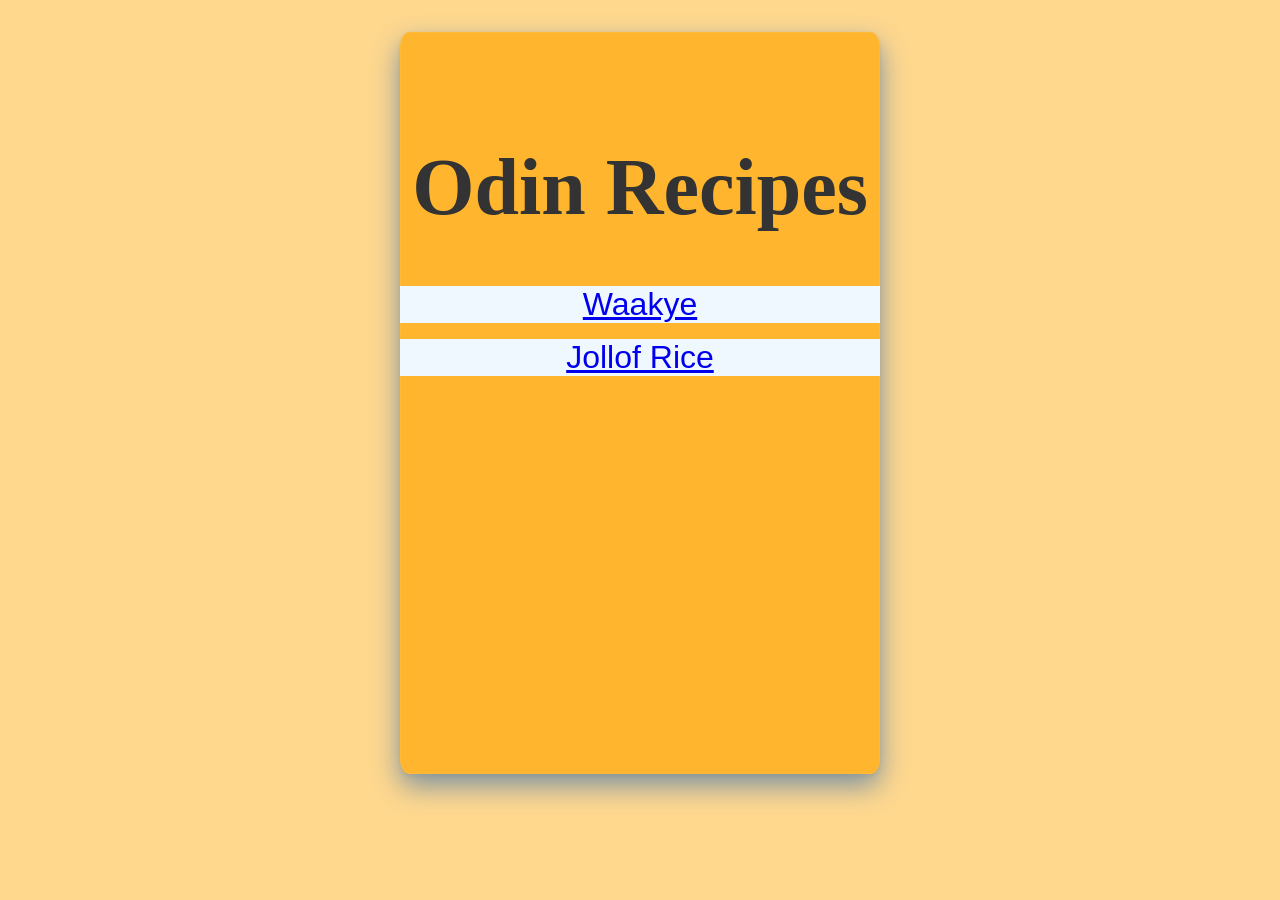
<file: index.html>
<!DOCTYPE html>
<html lang="en">
<head>
    <meta charset="UTF-8">
    <meta name="viewport" content="width=device-width, initial-scale=1.0">
    <title>Odin Recipes</title>
    <!-- this was added to restyle it after being plain html -->
    <link rel="stylesheet" href="style.css">
</head>
<body>
  <div>
    <h1>Odin Recipes</h1>
    <ul>
        <li><a href="./recipes/Waakye.html">Waakye</a></li>
        <li><a href="./recipes/jollofrice.html">Jollof Rice</a></li>
    </ul>
  </div>
</body>
</html>
</file>
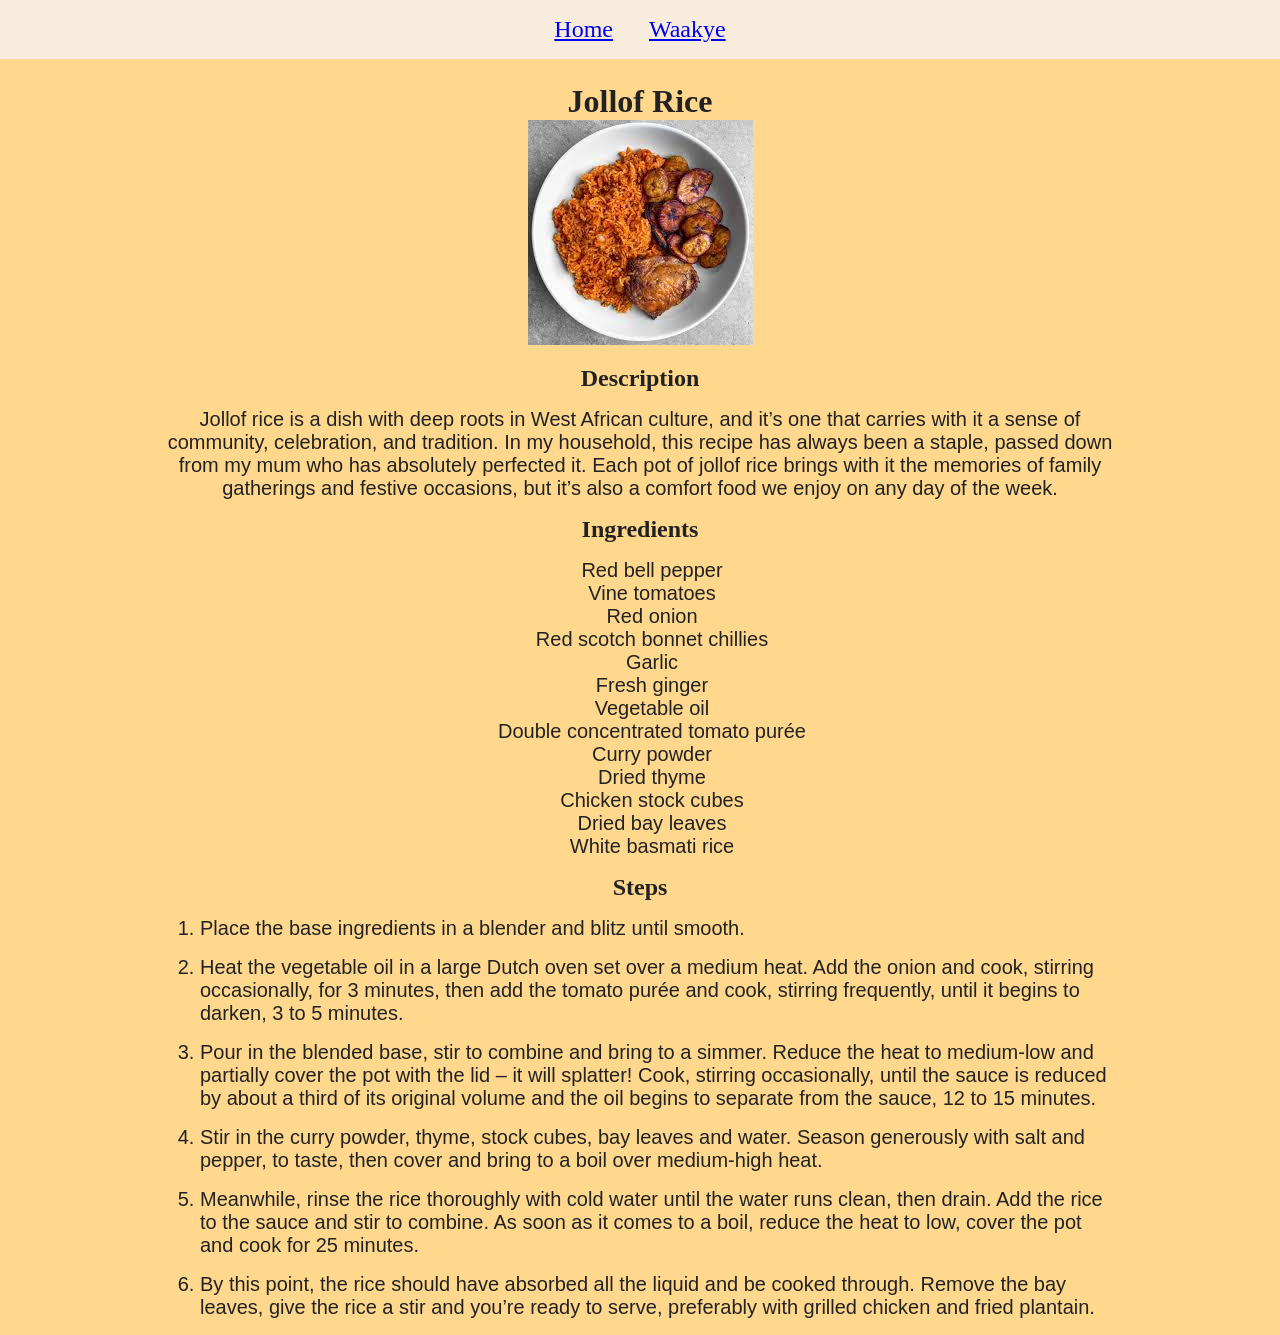
<file: recipes/jollofrice.html>
<!DOCTYPE html>
<html lang="en">
<head>
    <meta charset="UTF-8">
    <meta name="viewport" content="width=device-width, initial-scale=1.0">
    <title>Document</title>
    <link rel="stylesheet" href="recipes.css">
</head>
<body>
  <div class="nav">
    <a href="../index.html">Home</a>
    <a href="../recipes/Waakye.html">Waakye</a>
</div>
  <div class="container">
    <h1>Jollof Rice</h1>
    <img src="../images/jollof rice.jpeg" alt="photo of jollof rice">
    <h2>Description</h2>
    <p>
        Jollof rice is a dish with deep roots in West African culture, and it’s one that carries with it a sense of community, celebration, and tradition. In my household, this recipe has always been a staple, passed down from my mum who has absolutely perfected it. Each pot of jollof rice brings with it the memories of family gatherings and festive occasions, but it’s also a comfort food we enjoy on any day of the week.
    </p>
    <h3>Ingredients</h3>
    <ul>
        <li>Red bell pepper</li>
        <li>Vine tomatoes</li>
        <li>Red onion</li>
        <li>Red scotch bonnet chillies</li>
        <li>Garlic</li>
        <li>Fresh ginger</li>
        <li>Vegetable oil</li>
        <li>Double concentrated tomato purée </li>
        <li>Curry powder</li>
        <li>Dried thyme</li>
        <li>Chicken stock cubes</li>
        <li>Dried bay leaves</li>
        <li>White basmati rice</li>
    </ul>
    <h3>Steps</h3>
    <ol>
        <li>
            Place the base ingredients in a blender and blitz until smooth.
        </li>
        <li>
            Heat the vegetable oil in a large Dutch oven set over a medium heat. Add the onion and cook, stirring occasionally, for 3 minutes, then add the tomato purée and cook, stirring frequently, until it begins to darken, 3 to 5 minutes.
        </li>
        <li>
            Pour in the blended base, stir to combine and bring to a simmer. Reduce the heat to medium-low and partially cover the pot with the lid – it will splatter! Cook, stirring occasionally, until the sauce is reduced by about a third of its original volume and the oil begins to separate from the sauce, 12 to 15 minutes.
        </li>
        <li>
            Stir in the curry powder, thyme, stock cubes, bay leaves and water. Season generously with salt and pepper, to taste, then cover and bring to a boil over medium-high heat.
        </li>
        <li>
            Meanwhile, rinse the rice thoroughly with cold water until the water runs clean, then drain. Add the rice to the sauce and stir to combine. As soon as it comes to a boil, reduce the heat to low, cover the pot and cook for 25 minutes.
        </li>
        <li>
            By this point, the rice should have absorbed all the liquid and be cooked through. Remove the bay leaves, give the rice a stir and you’re ready to serve, preferably with grilled chicken and fried plantain.
        </li>
    </ol>
</div>
</body>
</html>
</file>
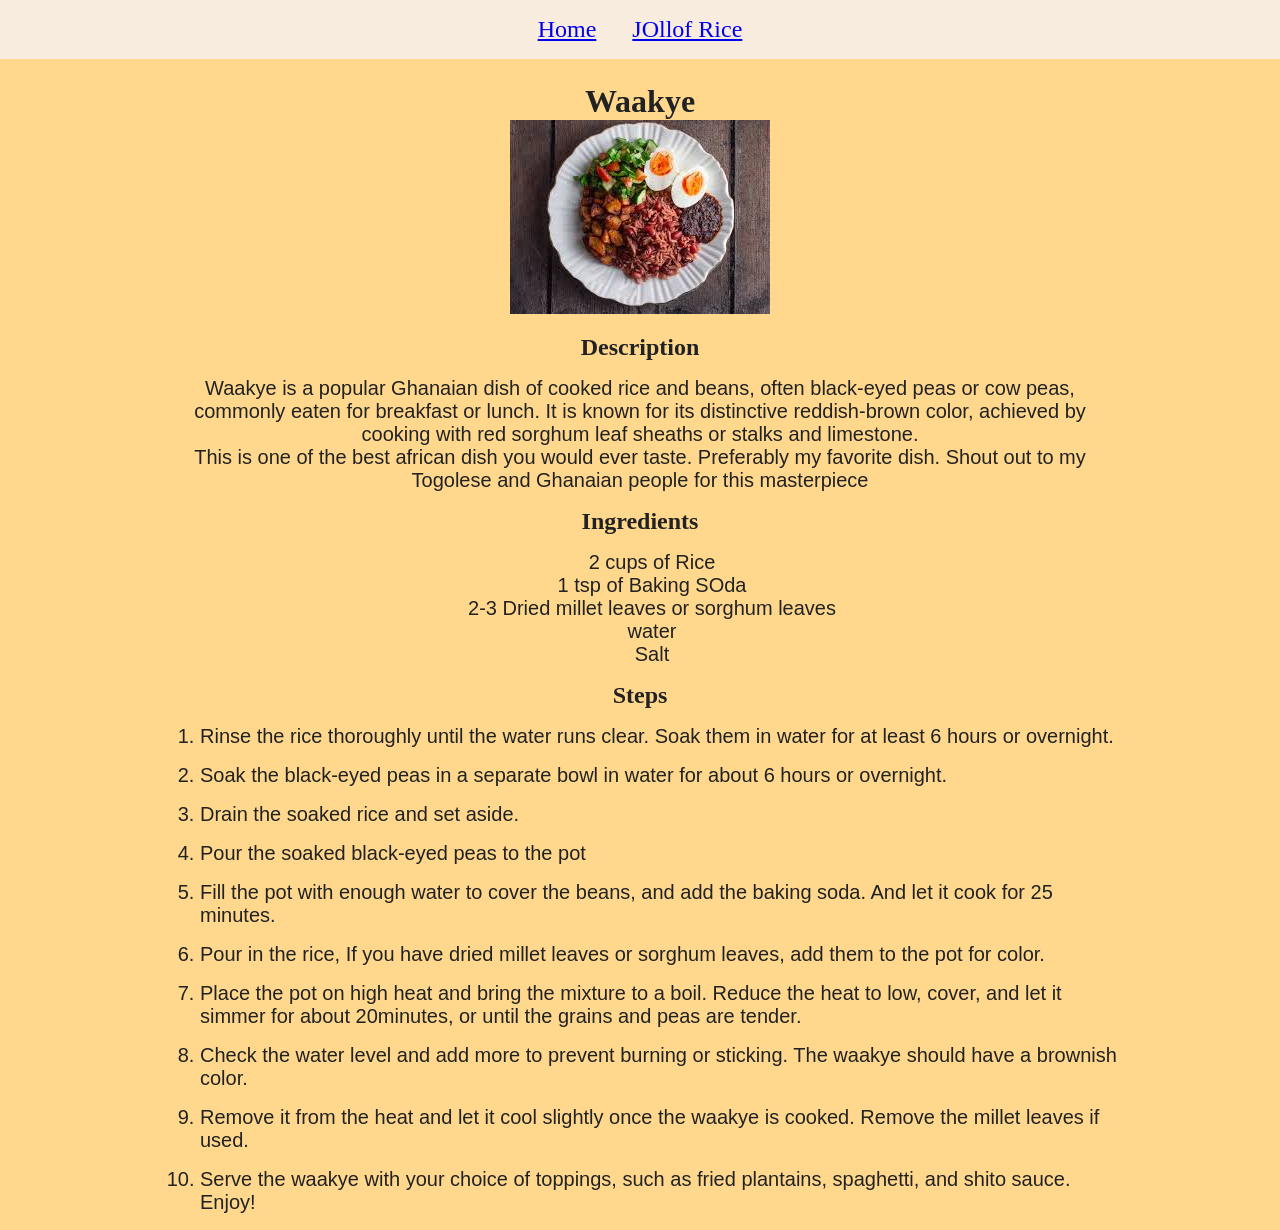
<file: recipes/Waakye.html>
<!DOCTYPE html>
<html lang="en">
<head>
    <meta charset="UTF-8">
    <meta name="viewport" content="width=device-width, initial-scale=1.0">
    <title>Waakye</title>
    <link rel="stylesheet" href="../recipes/recipes.css">
</head>
<div class="nav">
    <a href="../index.html">Home</a>
    <a href="../recipes/jollofrice.html">JOllof Rice</a>   
</div>
<body>
    <div class="container">
    <h1>Waakye</h1>
    <img src="../images/waakye.jpeg" alt="photo of waakye dish">
    <h2>Description</h2>
    <p>
        Waakye is a popular Ghanaian dish of cooked rice and beans, often black-eyed peas or cow peas, commonly eaten for breakfast or lunch. It is known for its distinctive reddish-brown color, achieved by cooking with red sorghum leaf sheaths or stalks and limestone.
    </p>
    <p>
        This is one of the best african dish you would ever taste. Preferably my favorite dish. Shout out to my Togolese and Ghanaian people for this masterpiece
    </p>
    <h3>Ingredients</h3>
    <ul>
        <li> 2 cups of Rice </li>
        <li>1 tsp of Baking SOda</li>
        <li>2-3 Dried millet leaves or sorghum leaves</li>
        <li>water</li>
        <li>Salt</li>
    </ul>
    <h3>Steps</h3>
    <ol>
        <li>
            Rinse the rice thoroughly until the water runs clear. Soak them in water for at least 6 hours or overnight.
        </li>
        <li>
            Soak the black-eyed peas in a separate bowl in water for about 6 hours or overnight.
        </li>
        <li>
            Drain the soaked rice and set aside.       
        </li>
        <li>
            Pour the soaked black-eyed peas to the pot 
        </li>
        <li>
            Fill the pot with enough water to cover the beans, and add the baking soda. And let it cook for 25 minutes.
        </li>
        <li>
            Pour in the rice, If you have dried millet leaves or sorghum leaves, add them to the pot for color.
        </li>
        <li>
            Place the pot on high heat and bring the mixture to a boil. Reduce the heat to low, cover, and let it simmer for about 20minutes, or until the grains and peas are tender. 
        </li>
        <li>
            Check the water level and add more to prevent burning or sticking. The waakye should have a brownish color.
        </li>
        <li>
            Remove it from the heat and let it cool slightly once the waakye is cooked. Remove the millet leaves if used. 
        </li>
        <li>
            Serve the waakye with your choice of toppings, such as fried plantains, spaghetti, and shito sauce. Enjoy!
        </li>
    </ol>
  </div>
</body>
</html>
</file>
<file: style.css>
body{
    align-items: center;
    background-color:  #ffd88e;
    color: hsl(0, 0%, 20%);
}
div{
    background-color:  hsl(39, 100%, 59%);
    margin:  auto;
    text-align: center;
    width:480px;
    height: 70vh;
    padding:56px 0 ;
    margin: 32px auto;
    border-radius: 2%;
    box-shadow: #7c92a3 0px 12px 28px 0px, rgba(0, 0, 0, 0.1) 0px 2px 4px 0px, rgba(255, 255, 255, 0.05) 0px 0px 0px 1px inset;
}
h1{
    font-family: 'Times New Roman', Times, serif;
    font-size:80px;
}
ul{
    list-style-type: none;
    padding-left: 0;
    font-size:xx-large;
    font-family: Verdana, Geneva, Tahoma, sans-serif;
}
li{
    background-color: aliceblue;
    margin-top: 16px;
}
</file>
<file: recipes/recipes.css>
*{
    margin: 0;
}
body{
    text-align: center;
    color: #222222;
    background-color: #ffd88e;
}
.nav{
    background-color: #f8ecde;
    padding: 16px 0;
    margin-bottom: 24px;
}
a{
    font-size: 24px;
    margin: 0 16px;
}
.container{
    max-width: 960px;
    margin: 0 auto;
}
ol{
    text-align:left;
       
}
h2,h3{
    font-size: 24px;
    margin: 16px 0;
}
p,li{
    font-family: Arial, Helvetica, sans-serif;
    font-size: 20px;
}
ol li{
    margin-bottom:16px;
}
ul{
    list-style-type: none;
    margin-right:16px ;
}
</file>
